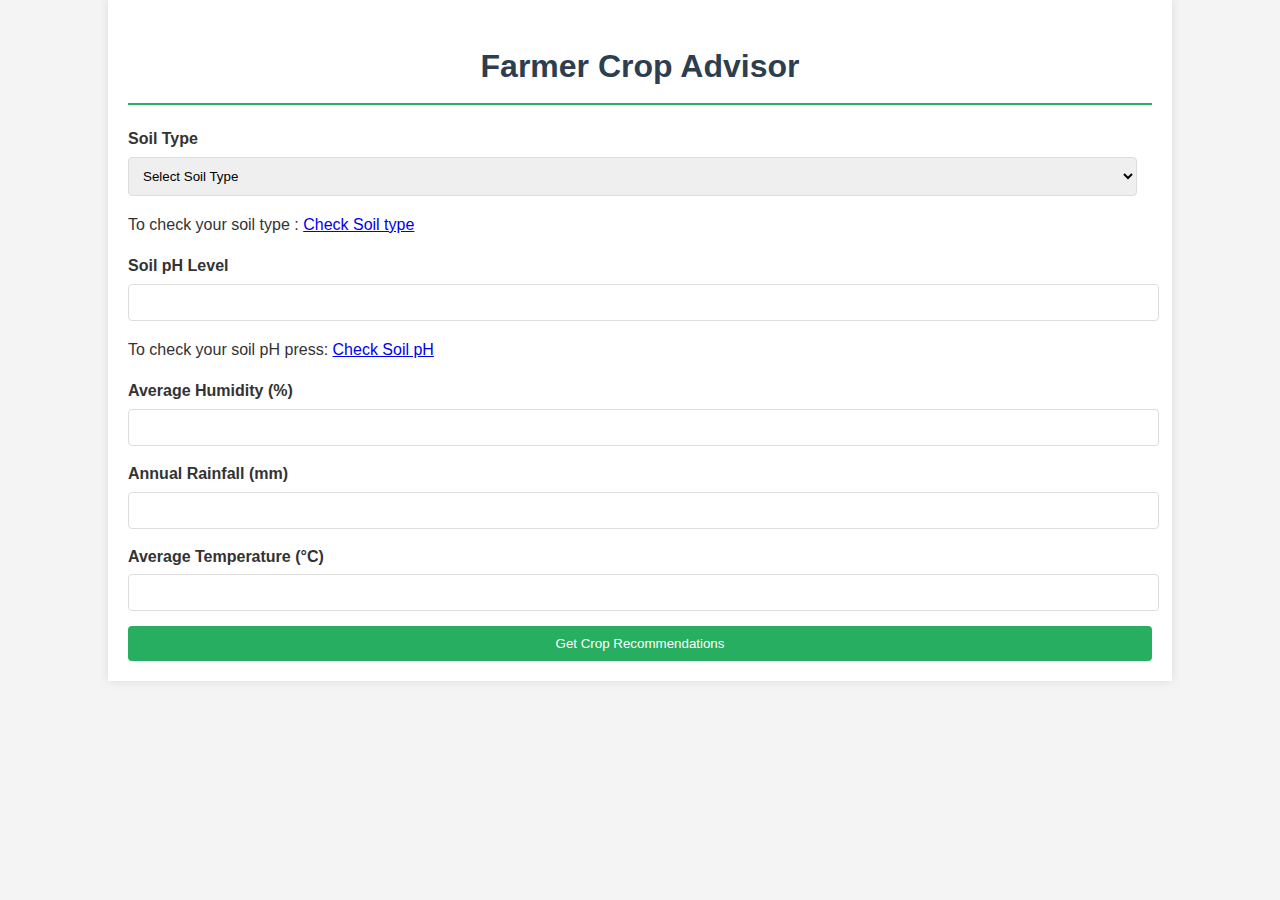
<file: crop.html>
<!DOCTYPE html>
<html lang="en">
<head>
    <meta charset="UTF-8">
    <meta name="viewport" content="width=device-width, initial-scale=1.0">
    <title>Farmer Crop Advisor</title>
    <link rel="stylesheet" href="style.css">
    
</head>
<body>
    <div class="container">
        <h1>Farmer Crop Advisor</h1>
        <form id="cropAdvisorForm">
            <div class="form-group">
                <label for="soilType">Soil Type</label>
                
                <select id="soilType" required>
                    
                    <option value="">Select Soil Type</option>
                    <option value="clay">Clay</option>
                    <option value="sandy">Sandy</option>
                    <option value="loam">Loam</option>
                    <option value="silt">Silt</option>
                    <option value="silt">volcanic</option>
                    <option value="silt">sandy loam</option>
                    <option value="silt">clay loam</option>
                    
                    

                </select>
            
            </div>
            <div class="form-group">
                <p id="pHmf">To check your soil type : <a href="https://hgic.clemson.edu/factsheet/soil-texture-analysis-the-jar-test/" >Check Soil type </a></p>
            </div>

            <div class="form-group">
                <label for="soilPH">Soil pH Level</label>
                <input type="number" id="soilPH" min="0" max="14" step="0.1" required>
            </div>
            
            <div class="form-group">
                <p id="pHmf">To check your soil pH press: <a href="https://www.adwainstruments.com/support/knowledge-base/how-to-test-soil-ph" >Check Soil pH</a></p>
            </div>
           

            <div class="form-group">
                <label for="humidity">Average Humidity (%)</label>
                <input type="number" id="humidity" min="0" max="100" required>
            </div>

            <div class="form-group">
                <label for="rainfall">Annual Rainfall (mm)</label>
                <input type="number" id="rainfall" min="0" required>
            </div>

            <div class="form-group">
                <label for="temperature">Average Temperature (°C)</label>
                <input type="number" default="30" id="temperature" required>
            </div>
            
     

            <button type="submit" id="submitBtn">Get Crop Recommendations</button>
        </form>

        <div id="resultsContainer" style="display: none;">
            <h2>Recommended Crops</h2>
            <ul id="cropList"></ul>
        </div>
    </div>

    <script src="cropjava.js">
  
    </script>
</body>
</html>
</file>
<file: style.css>
body {
    font-family: 'Arial', sans-serif;
    line-height: 1.6;
    margin: 0;
    padding: 0;
    background-color: #f4f4f4;
    color: #333;
}
.container {
    width: 80%;
    margin: auto;
    overflow: hidden;
    padding: 20px;
    background-color: white;
    box-shadow: 0 0 10px rgba(0,0,0,0.1);
}
h1 {
    color: #2c3e50;
    text-align: center;
    border-bottom: 2px solid #27ae60;
    padding-bottom: 10px;
}
.form-group {
    margin-bottom: 15px;
    margin-right: 15px;
    
}
label{
    display: block;
    margin-bottom: 5px;
    font-weight: bold;
}
input, select {
    width: 100%;
    padding: 10px;
    border: 1px solid #ddd;
    border-radius: 4px;
}
#submitBtn {
    display: block;
    width: 100%;
    padding: 10px;
    background-color: #27ae60;
    color: white;
    border: none;
    border-radius: 4px;
    cursor: pointer;
    transition: background-color 0.3s ease;
}
#submitBtn:hover {
    background-color: #2ecc71;
}
#resultsContainer {
    margin-top: 20px;
    padding: 15px;
    background-color: #f9f9f9;
    border-radius: 4px;
}
</file>
